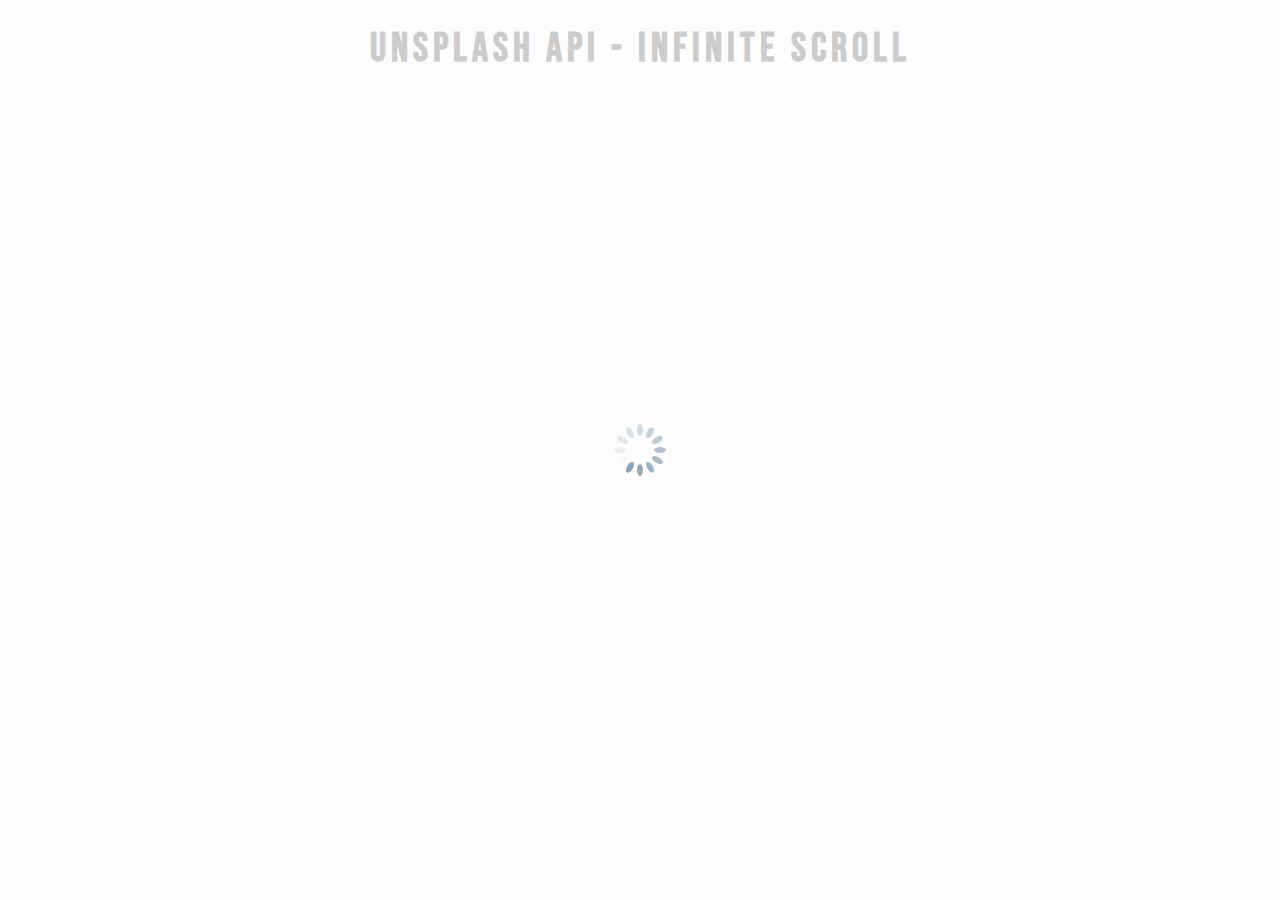
<file: javascript/Infinite-Scroll/index.html>
<!DOCTYPE html>
<html lang="en">
<head>
    <meta charset="UTF-8">
    <meta http-equiv="X-UA-Compatible" content="IE=edge">
    <meta name="viewport" content="width=device-width, initial-scale=1.0">
    <title>Infinite Scroll</title>
    <link rel="icon" type="image/png" href="https://www.google.com/s2/u/0/favicons?domain=icloud.com">
    <link rel="stylesheet" href="style.css">
</head>
<body>
    <!-- Title -->
    <h1>Unsplash API - Infinite Scroll</h1>
    <!-- Loader -->
    <div class="loader" id="loader">
        <img src="loader.svg" alt="Loading">
    </div>
    <!-- Image Container -->
    <div class="image-container" id="image-container"></div>
    <!-- Script -->
    <script src="script.js"></script>
</body>
</html>
</file>
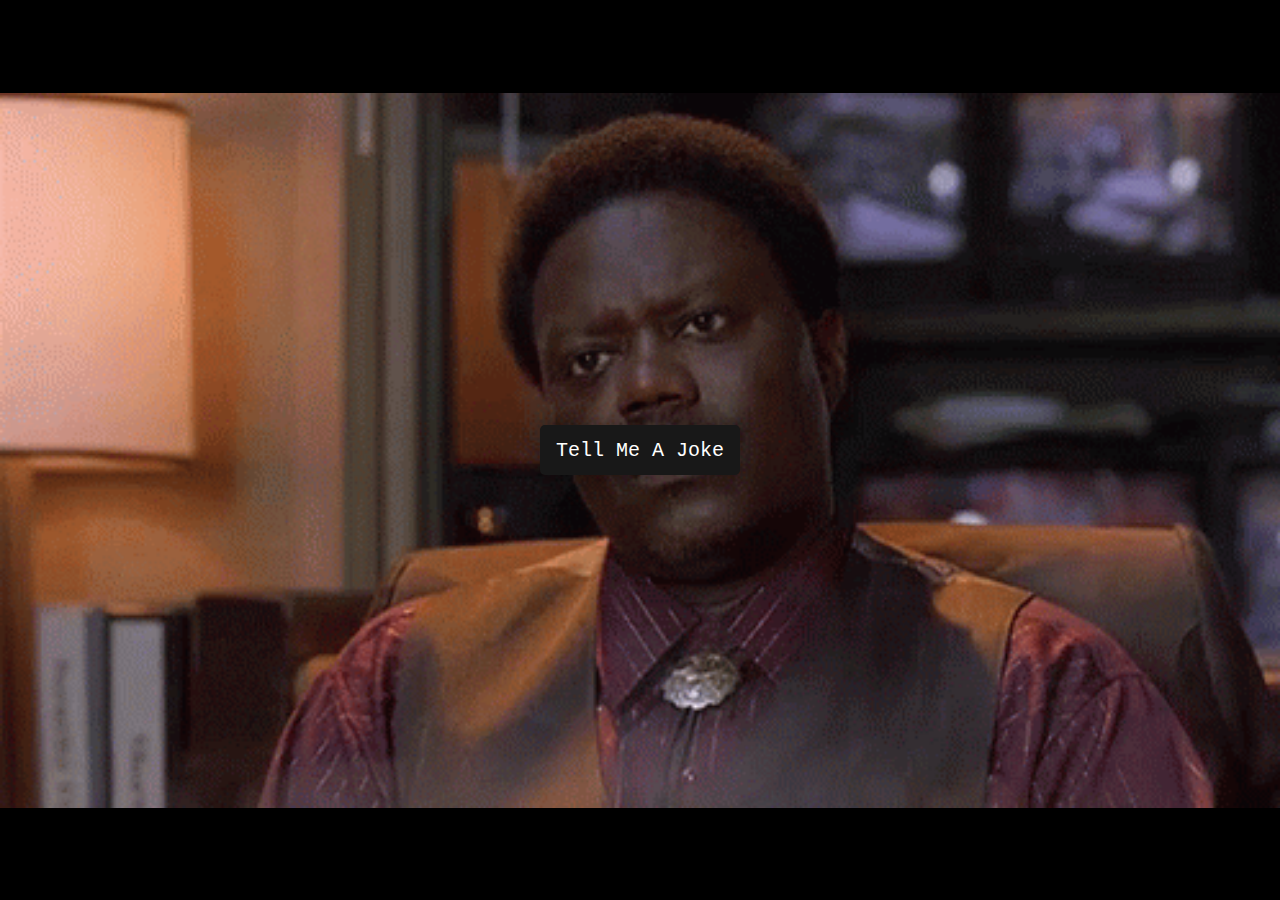
<file: javascript/Joke-Teller/index.html>
<!DOCTYPE html>
<html lang="en">
<head>
    <meta charset="UTF-8">
    <meta name="viewport" content="width=device-width, initial-scale=1.0">
    <title>Programmer Jokes</title>
    <link rel="icon" type="image/png" href="favicon.png">
    <link rel="stylesheet" href="style.css">
</head>
<body>
    <div class="container">
        <button id="button">Tell Me A Joke</button>
        <audio id="audio" controls hidden></audio>
    </div>
    <!-- Script -->
    <script src="script.js"></script>
</body>
</html>
</file>
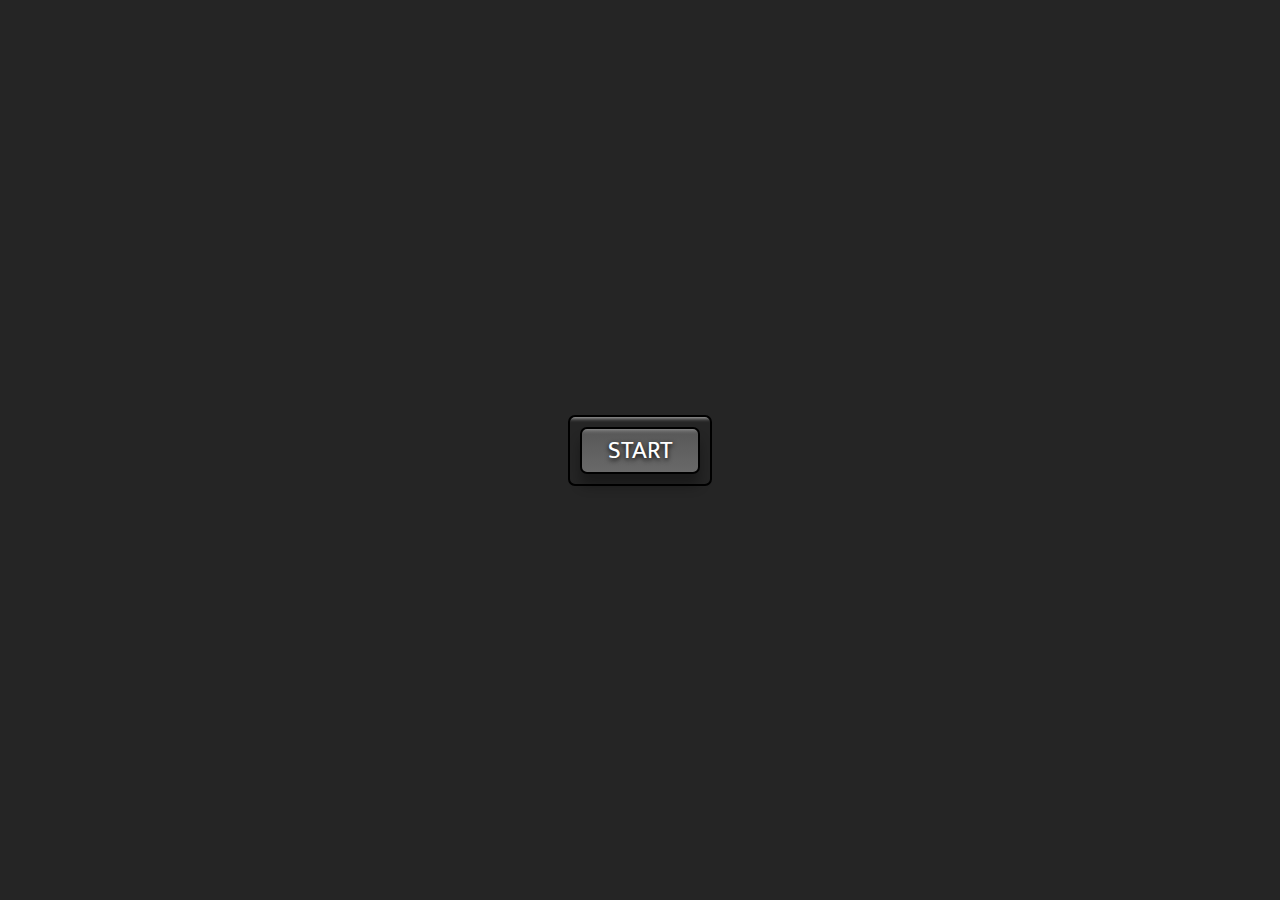
<file: javascript/PIP/index.html>
<!DOCTYPE html>
<html lang="en">
<head>
    <meta charset="UTF-8">
    <meta http-equiv="X-UA-Compatible" content="IE=edge">
    <meta name="viewport" content="width=device-width, initial-scale=1.0">
    <title>Picture in Picture</title>
    <link rel="icon" type="image/png" href="https://www.google.com/s2/u/0/favicons?domain=icloud.com">
    <link rel="stylesheet" href="style.css">
</head>
<body>
    <!-- Video -->
    <video id="video" controls height="360" width="640" hidden></video>
    <!-- Button -->
    <div class="button-container">
        <button id="button">START</button>
    </div>
    <!-- Script -->
    <script src="script.js"></script>
</body>
</html>
</file>
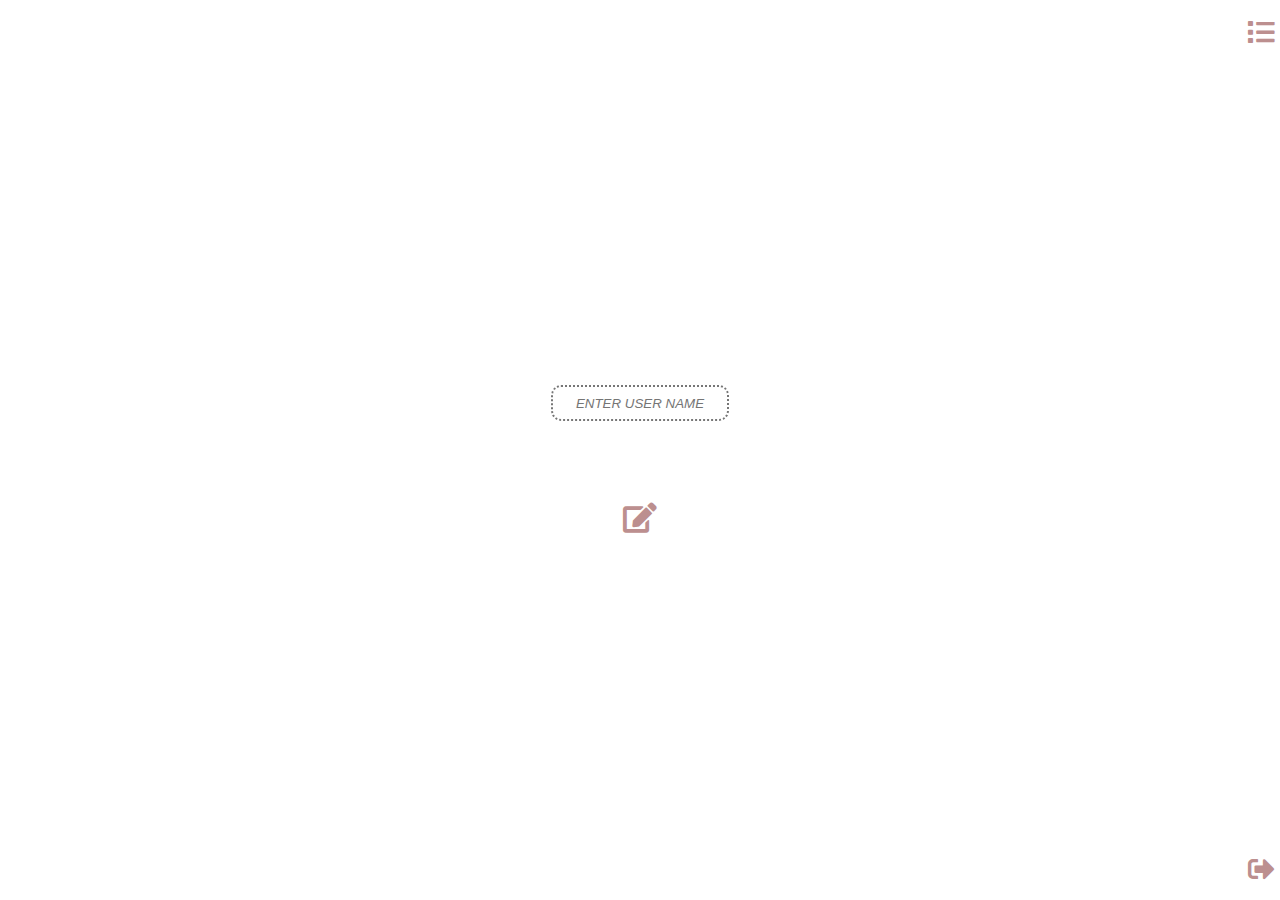
<file: javascript/Sticky-Todo/index.html>
<!DOCTYPE html>
<html lang="en">
<head>
    <meta charset="UTF-8">
    <meta http-equiv="X-UA-Compatible" content="IE=edge">
    <meta name="viewport" content="width=device-width, initial-scale=1.0">
    <title>To-Do Note</title>
    <link rel="stylesheet" href="styles.css/main.css">
    <link rel="stylesheet" href="styles.css/controlPanel.css">
    <link rel="stylesheet" href="styles.css/note.css">
    <link rel="stylesheet" href="https://cdnjs.cloudflare.com/ajax/libs/font-awesome/5.8.2/css/all.min.css"/>
    <link href="https://fonts.googleapis.com/css2?family=Caveat:wght@600&display=swap" rel="stylesheet">
    <link href="https://fonts.googleapis.com/css2?family=Nanum+Pen+Script&display=swap" rel="stylesheet">
</head>
<body>
    <div class="mainContainer">
        <h1 id="js-clock"></h1>
        <h4 id="js-date"></h4>   
        <form class="js-greeting">
            <input type="text" id="inputUser" placeholder="ENTER USER NAME" onfocus="this.placeholder=''" onfocusout="placeholder='ENTER USER NAME'">
        </form>
        <button id="startAppBtn">
            <i class="fas fa-edit"></i>
        </button>
        <div class="doneList">
            <button id="doneListBtn">
                <i class="fas fa-list fa-2x"></i>
            </button>
            <div class="doneTodosContainer">
                <ul class="finishedList">- Completed -
                </ul>
            </div>
        </div>
        <button class="resetBtn">
            <i class="fas fa-sign-out-alt fa-2x"></i>
        </button>

    </div>

    <div class="control_background"></div>

    <div class="controls_container">
        <header class="note_header">
            <button class="deleteBtn">
                <i class="fas fa-times"></i>
            </button>
        </header>
        <input type="text" id="inputTodo" placeholder="할 일을 입력하세요" onfocus="this.placeholder=''" onfocusout="placeholder='할 일을 입력하세요'">
        <div class="note_colors">
            <div class="colorBtn" style="background-color:rgb(255, 188, 188)"></div>
            <div class="colorBtn" style="background-color:#ffd191"></div>
            <div class="colorBtn" style="background-color:#ffe990"></div>
            <div class="colorBtn" style="background-color:#93d39d"></div>
            <div class="colorBtn" style="background-color:#b3ffee"></div>
            <div class="colorBtn" style="background-color:#8dc1fd"></div>
        </div>
        <button id="createNoteBtn">
            <i class="fas fa-plus-square"></i>
        </button>
    </div>


    <script src="main.js"></script>
    <script src="js-clock.js"></script>
    <script src="control.js"></script>
    <script src="note.js"></script>    
</body>
</html>
</file>
<file: javascript/Infinite-Scroll/style.css>
@import url('https://fonts.googleapis.com/css2?family=Bebas+Neue&display=swap');


html {
    box-sizing: border-box;
}

body {
    margin: 0;
    font-family: Bebas Neue, sans-serif;
    background: whitesmoke;
}

h1 {
    text-align: center;
    margin-top: 25px;
    margin-bottom: 15px;
    font-size: 40px;
    letter-spacing: 5px;
}

/* Loader */
.loader {
    /* to fix the position even when scrolled */
    position: fixed;
    /* to make it extend over the entire page. So they are all pulling from their own respective corners */
    top: 0;
    bottom: 0;
    left: 0;
    right: 0;
    background: rgba(255, 255, 255, 0.8);
}

.loader img {
    position: fixed;
    top: 50%;
    left: 50%;
    transform: translate(-50%, -50%);
}

/* Image Container */
.image-container {
    margin: 10px 30%;
}

.image-container img {
    width: 100%;
    margin-top: 5px;
}

/* Media Query: Large Smartphone */
@media screen and (max-width: 600px) {
    h1 {
        font-size: 20px;
    }

    .image-container {
        margin: 10px;
    }
}
</file>
<file: javascript/Joke-Teller/style.css>
html {
    box-sizing: border-box;
  }
  
  body {
    margin: 0;
    background: #000000;
  }
  
  .container {
    height: 100vh;
    width: 100vw;
    display: flex;
    flex-direction: column;
    justify-content: center;
    align-items: center;
    background-image: url('./notplaying.gif');
    background-size: 100%;
    background-position: center;
    background-repeat: no-repeat;
  }
  
  button {
    cursor: pointer;
    outline: none;
    width: 200px;
    height: 50px;
    font-family: 'Courier New', Courier, monospace;
    font-size: 20px;
    color: white;
    background: #181818;
    border: none;
    border-radius: 5px;
    box-shadow: 2px 2px 20px 10px rgba(0, 0, 0, 0.2);
  }
  
  button:hover {
    filter: brightness(95%);
  }
  
  button:active {
    transform: scale(0.98);
  }
  
  button:disabled {
    cursor: default;
    filter: brightness(30%);
  }
  
  /* Media Query: Tablet or Smaller */
  @media screen and (max-width: 1000px) {
    .container {
      background-size: cover;
      background-position: center center;
    }
  
    button {
      box-shadow: 5px 5px 30px 20px rgba(0, 0, 0, 0.5);
    }
  }
</file>
<file: javascript/PIP/style.css>
@import url('https://fonts.googleapis.com/css2?family=Mukta:wght@500&display=swap');

html {
    box-sizing: border-box;
}

body {
    margin: 0;
    height: 100vh;
    display: flex;
    justify-content: center;
    align-items: center;
    background: rgb(37, 37, 37);
}

.button-container {
    border: 2px solid black;
    padding: 10px;
    border-radius: 7px;
    box-shadow: inset 0 20px 4px -19px rgba(255, 255, 255, 0.7);
}

button {
    cursor: pointer;
    outline: none;
    width: 120px;
    height: 75;
    font-family: Mukta, sans-serif;
    font-size: 25px;
    color: white;
    text-shadow: 0 2px 5px black;
    background: linear-gradient(to top, #696969, #575757);
    border: 2px solid black;
    border-radius: 7px;
    box-shadow: inset 0 20px 4px -19px rgba(255, 255, 255, 0.4), 0 12px 12px 0 rgba(0, 0, 0, 0.3);
}

button:hover {
    background: linear-gradient(to bottom, #696969, #575757);
}

button:active {
    /* go down when active(clicked) */
    transform: translateY(3px);
    box-shadow: 0 6px 6px 0 rgba(0, 0, 0, 0.3);
}
</file>
<file: javascript/Sticky-Todo/styles.css/main.css>
body {
    display: flex;
    justify-content: center;
    margin: 0px;
}

.mainContainer {
    width: 100%;
    height: 100%;    
    position: absolute;
    display: flex;
    flex-direction: column;
    justify-content: center;
    align-items: center;
}

#js-clock {
    font-size: 150px;
    margin-top: -20px;
    margin-bottom: -50px;
    color:rosybrown;
    transition: color 0.5s ease-in-out;
}

#js-date {
    color:rosybrown;
}

form {
    font-size: 40px;
}

.js-greeting {
    font-family: 'Caveat', cursive;
}

#inputUser {
    width: 170px;
    height: 30px;
    margin-top: 50px;
    border-radius: 10px;
    border-style: dotted;
    text-align: center;
}

#inputUser:focus {
    outline: none;
}

#inputUser::placeholder {
    font-style: italic;
    text-align: center;
}

#startAppBtn {
    width: 10%;
    color: rosybrown;
    font-size: 30px;
    margin-top: 80px;
    background: none;
    border: none;
}

#startAppBtn:active {
    position: relative;
    top:2px;
}

#startAppBtn:hover {
    color: rgb(185, 105, 105);
}

#startAppBtn:focus {
    outline: none;
}

.dropzone {
    width: 100%;
    height: 100%;
}

.doneTodosContainer {
    position: absolute;
    left: 88%;
    top: -42%;
    width: 11%;
    height: 40%;
    background-color: rgb(240, 222, 222);
    transition: .5s;
}

.doneTodosContainer.active {
    position: absolute;
    left: 88%;
    top: 6%;
    box-shadow: 3px 3px 3px rgb(231, 224, 224);
}

#doneListBtn {
    position: absolute;
    left: 97%;
    top: 2%;
    color: rosybrown;
    border-style: none;
    background: none;
}

#doneListBtn:active {
    top: 2.2%;
}

#doneListBtn:hover {
    color: rgb(185, 105, 105);
}

#doneListBtn:focus {
    outline: none;
}

.doneTodosContainer ul {
    margin-top: 20px;
    padding: 10px;
    font-size: 25px;
    text-align: center;
    font-family: 'Caveat', cursive;
}

.resetBtn {
    position: absolute;
    left: 97%;
    top: 95%;
    color: rosybrown;
    border: none;
    background: none;
}

.resetBtn:focus {
    outline: none;
}

.resetBtn:active {
    top: 95.2%;
}

.resetBtn:hover {
    color: rgb(185, 105, 105);
}

.finishedList {
    list-style: none;
    margin-bottom: 20px;
}

li {
    font-family: 'Nanum Pen Script', cursive;
    text-decoration: none;
}
</file>
<file: javascript/Sticky-Todo/styles.css/controlPanel.css>
.control_background {
    display: none;
    position: absolute;
    width: 100%;
    height: 100%;
    background-color: gray;
    opacity: 50%;
}

.controls_container {
    display: none;
    position: absolute;
    top: 30%;
    width: 300px;
    height: 300px;
    text-align: center;
    flex-direction: column;
    justify-content: center;
    align-items: center;
    background-color: rgb(255, 188, 188);
}

.note_header {
    width: 300px;
    height: 20px;
    display: flex;
    justify-content: flex-end;
    background-color: none;
}

.deleteBtn {
    font-size: 20px;
    color: rgb(114, 114, 114);
    position: relative;
    background: none;
    border: none;
    margin-right: 5px;
}

.deleteBtn:active {
    position: relative;
    color:rgb(0, 0, 0);
    top: 1px;
}

.deleteBtn:hover {
    color:rgb(0, 0, 0);
}

.deleteBtn:focus {
    outline: none;
}

#inputTodo {
    width: 250px;
    height: 30px;
    text-align: center;
    margin-top: 85px;
    margin-bottom: 50px;
}

.countdownClock {
    width: 280px;
    height: 50px;
    display: flex;
    text-align: center;
    display: flex;
    justify-content: center;
    align-items: center;
}

#setHour, #setMinute {
    font-size: 20px;
    width: 45px;
}

.note_colors {
    width: 250px;
    height: 50px;
    display: flex;
    text-align: center;
    display: flex;
    justify-content: space-evenly;
    align-items: center;
    margin-bottom: 10px;
}

.colorBtn {
    width: 30px;
    height: 30px;
    border-radius: 25px;
    cursor: pointer;
}

#createNoteBtn {
    font-size: 20px;
    color: rgb(114, 114, 114);
    background: none;
    border: none;
    margin-bottom: 5px;
}

#createNoteBtn:active {
    position: relative;
    top:1px;
}

#createNoteBtn:hover {
    color: rgb(0, 0, 0);
}

#createNoteBtn:focus {
    outline: none;
}

.show {
    display: flex;
}
</file>
<file: javascript/Sticky-Todo/styles.css/note.css>
.note {
    position: absolute;
    width: 250px;
    height: 250px;
    background-color: rgb(255, 188, 188);
    border: 1px solid;
    display: flex;
    flex-direction: column;
    text-align: center;
}

.noteHeader {
    position: relative;
    top: 0%;
    width: 250px;
    height: 35px;
    display: flex;
    justify-content: flex-end;
}

.delnoteBtn {
    position: relative;
    background: none;
    border: none;
    margin-right: 5px;
}

.delnoteBtn:active {
    position: relative;
    top: 1px;
}

.delnoteBtn:focus {
    outline: none;
}

.todoText {
    width: 210px;
    height: 60px;
    margin-top: 15px;
    margin-bottom: 20px;
    align-self: center;
    font-size: 30px;
    font-family: 'Nanum Pen Script', cursive;
}

.finishBtn {
    color: rgb(175, 175, 175);
    font-size: 25px;
    background: none;
    border: none;
    align-self: center;
    margin-bottom: 30px;
}

.finishBtn:active {
    position: relative;
    top:2px;
}

.finishBtn:hover {
    color: rgb(0, 0, 0);
}

.finishBtn:focus {
    outline: none;
}

.noteCD {
    width: 250px;
    height: 35px;
    display: flex;
    justify-content: center;
}

.setHour{
    width: 40px;
    font-size: 20px;
}

.setMin {
    width: 40px;
    font-size: 20px;
}

.setBtn {
    background: none;
    border-style: ridge;
    border-color: cornsilk;
    border-radius: 2px;
}

.hide {
    display: none;
}

.displayClock {
    font-size: 40px;
    border: none;
    font-family: 'Nanum Pen Script', cursive;
}
</file>
